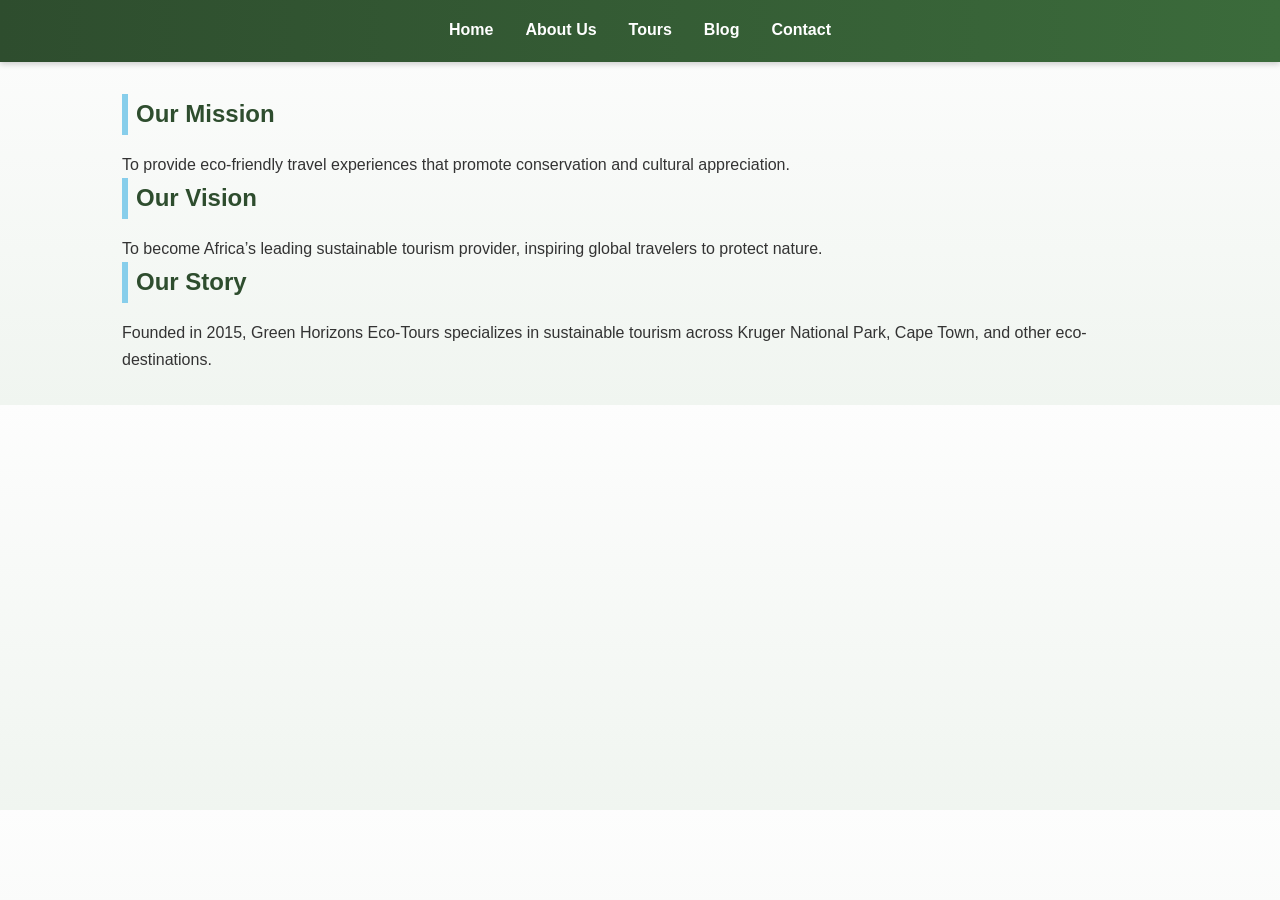
<file: updated website/about.html>
<!DOCTYPE html>
<html lang="en">
<head>
  <meta charset="UTF-8">
  <meta name="viewport" content="width=device-width, initial-scale=1.0">
  <title>About Us - Green Horizons Eco-Tours</title>
  <link rel="stylesheet" href="styles.css">
</head>
<body>
  <header>
    <nav>
      <ul>
        <li><a href="index.html">Home</a></li>
        <li><a href="about.html">About Us</a></li>
        <li><a href="tours.html">Tours</a></li>
        <li><a href="blog.html">Blog</a></li>
        <li><a href="contact.html">Contact</a></li>
      </ul>
    </nav>
  </header>
  <main>
    <h2>Our Mission</h2>
    <p>To provide eco-friendly travel experiences that promote conservation and cultural appreciation.</p>
    
    <h2>Our Vision</h2>
    <p>To become Africa’s leading sustainable tourism provider, inspiring global travelers to protect nature.</p>
    
    <h2>Our Story</h2>
    <p>Founded in 2015, Green Horizons Eco-Tours specializes in sustainable tourism across Kruger National Park, Cape Town, and other eco-destinations.</p>
  </main>
</body>
</html>
</file>
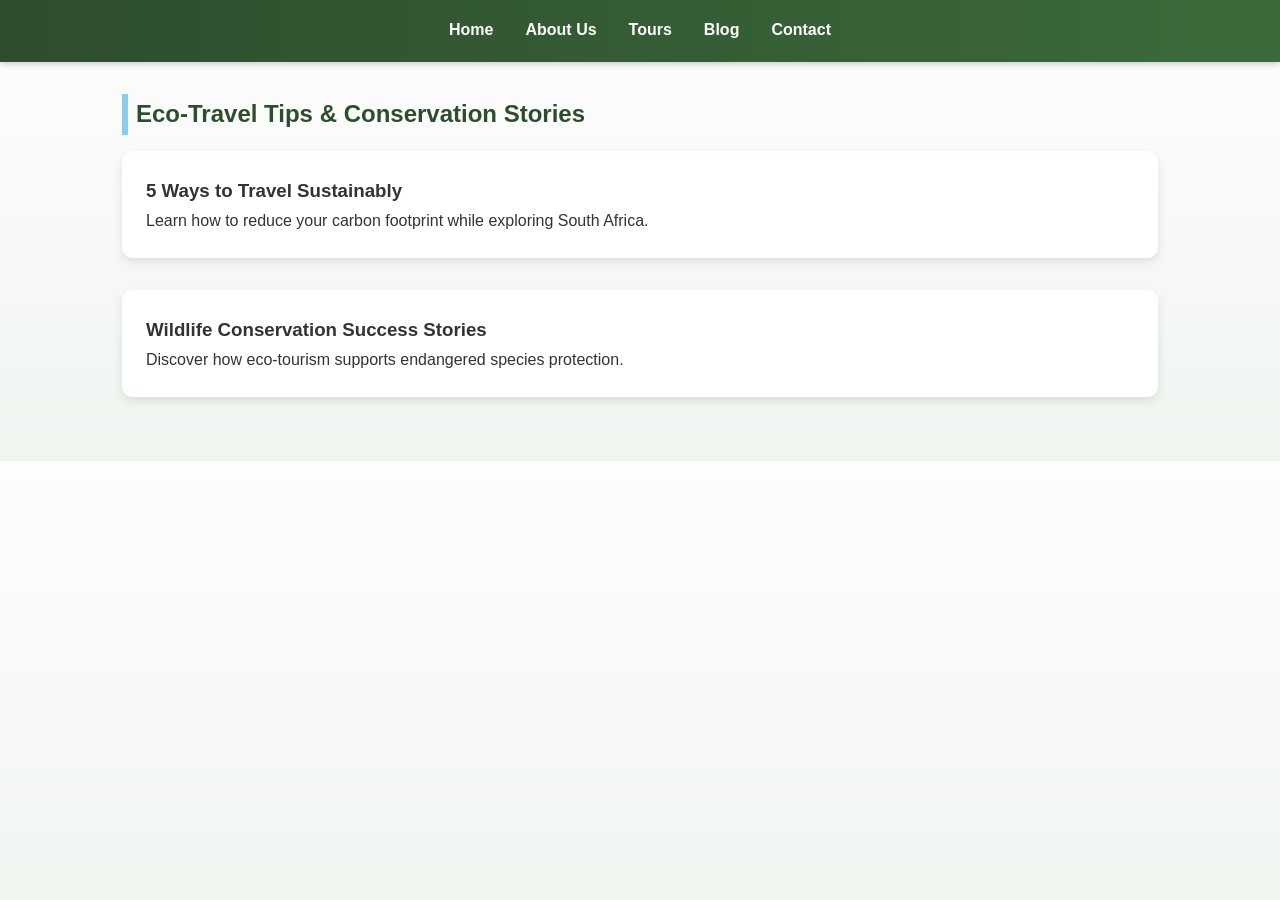
<file: updated website/blog.html>
<!DOCTYPE html>
<html lang="en">
<head>
  <meta charset="UTF-8">
  <meta name="viewport" content="width=device-width, initial-scale=1.0">
  <title>Blog - Green Horizons Eco-Tours</title>
  <link rel="stylesheet" href="styles.css">
</head>
<body>
  <header>
    <nav>
      <ul>
        <li><a href="index.html">Home</a></li>
        <li><a href="about.html">About Us</a></li>
        <li><a href="tours.html">Tours</a></li>
        <li><a href="blog.html">Blog</a></li>
        <li><a href="contact.html">Contact</a></li>
      </ul>
    </nav>
  </header>
  <main>
    <h2>Eco-Travel Tips & Conservation Stories</h2>
    <article>
      <h3>5 Ways to Travel Sustainably</h3>
      <p>Learn how to reduce your carbon footprint while exploring South Africa.</p>
    </article>
    <article>
      <h3>Wildlife Conservation Success Stories</h3>
      <p>Discover how eco-tourism supports endangered species protection.</p>
    </article>
  </main>
</body>
</html>
</file>
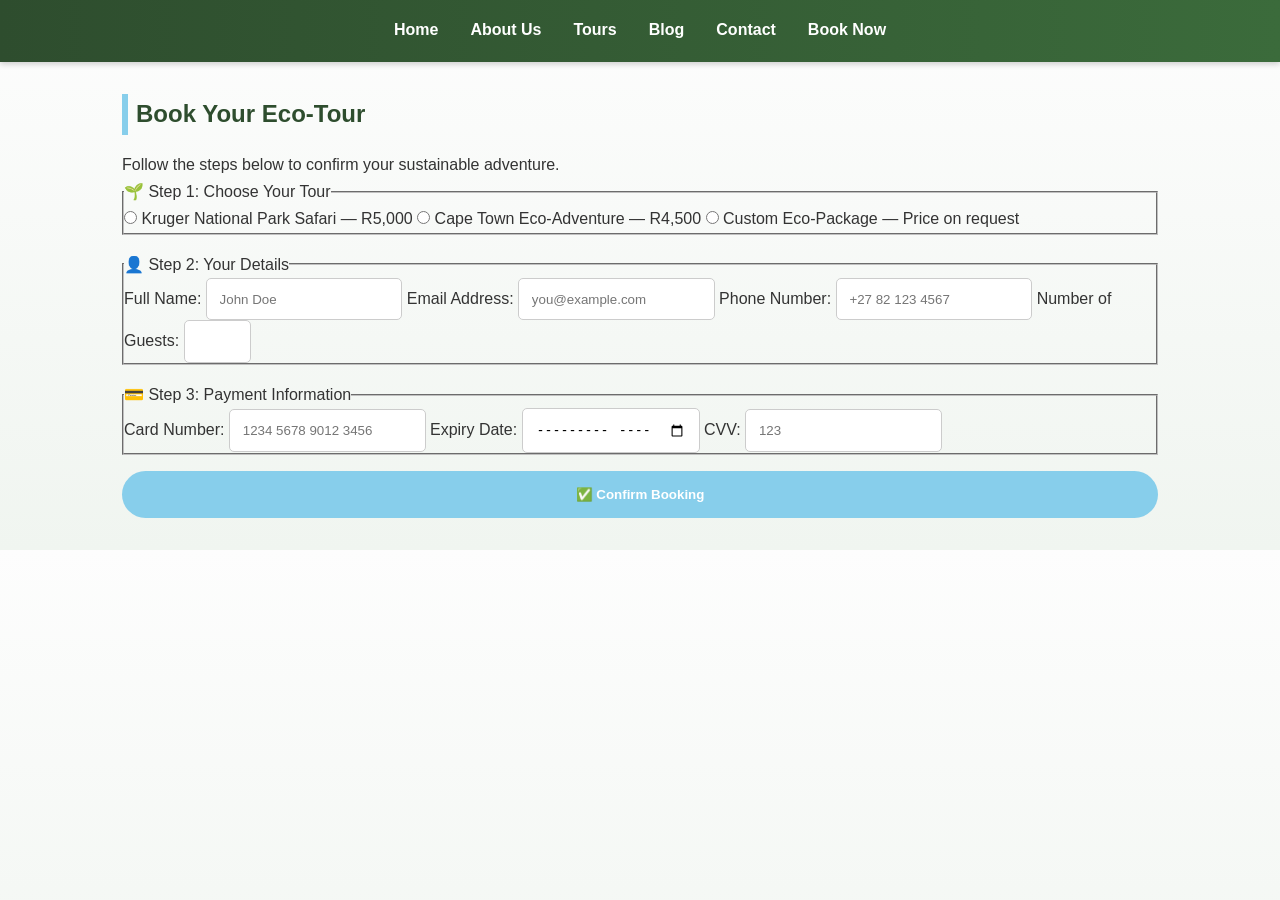
<file: updated website/booking.html>
<!DOCTYPE html>
<html lang="en">
<head>
  <meta charset="UTF-8">
  <meta name="viewport" content="width=device-width, initial-scale=1.0">
  <title>Book a Tour - Green Horizons Eco-Tours</title>
  <link rel="stylesheet" href="styles.css">
</head>
<body>
  <header>
    <nav>
      <ul>
        <li><a href="index.html">Home</a></li>
        <li><a href="about.html">About Us</a></li>
        <li><a href="tours.html">Tours</a></li>
        <li><a href="blog.html">Blog</a></li>
        <li><a href="contact.html">Contact</a></li>
        <li><a href="booking.html">Book Now</a></li>
      </ul>
    </nav>
  </header>

  <main>
    <h2>Book Your Eco-Tour</h2>
    <p>Follow the steps below to confirm your sustainable adventure.</p>

    <form action="process_booking.php" method="post" class="booking-form">

      <!-- Step 1 -->
      <fieldset>
        <legend>🌱 Step 1: Choose Your Tour</legend>
        <label>
          <input type="radio" name="tour" value="Kruger Safari" required>
          Kruger National Park Safari — R5,000
        </label>
        <label>
          <input type="radio" name="tour" value="Cape Town Adventure">
          Cape Town Eco-Adventure — R4,500
        </label>
        <label>
          <input type="radio" name="tour" value="Custom Package">
          Custom Eco-Package — Price on request
        </label>
      </fieldset>

      <!-- Step 2 -->
      <fieldset>
        <legend>👤 Step 2: Your Details</legend>
        <label for="fullname">Full Name:</label>
        <input type="text" id="fullname" name="fullname" placeholder="John Doe" required>

        <label for="email">Email Address:</label>
        <input type="email" id="email" name="email" placeholder="you@example.com" required>

        <label for="phone">Phone Number:</label>
        <input type="tel" id="phone" name="phone" placeholder="+27 82 123 4567" required>

        <label for="guests">Number of Guests:</label>
        <input type="number" id="guests" name="guests" min="1" max="10" required>
      </fieldset>

      <!-- Step 3 -->
      <fieldset>
        <legend>💳 Step 3: Payment Information</legend>
        <label for="card">Card Number:</label>
        <input type="text" id="card" name="card" placeholder="1234 5678 9012 3456" required>

        <label for="expiry">Expiry Date:</label>
        <input type="month" id="expiry" name="expiry" required>

        <label for="cvv">CVV:</label>
        <input type="text" id="cvv" name="cvv" maxlength="3" placeholder="123" required>
      </fieldset>

      <button type="submit" class="cta">✅ Confirm Booking</button>
    </form>
  </main>
</body>
</html>
</file>
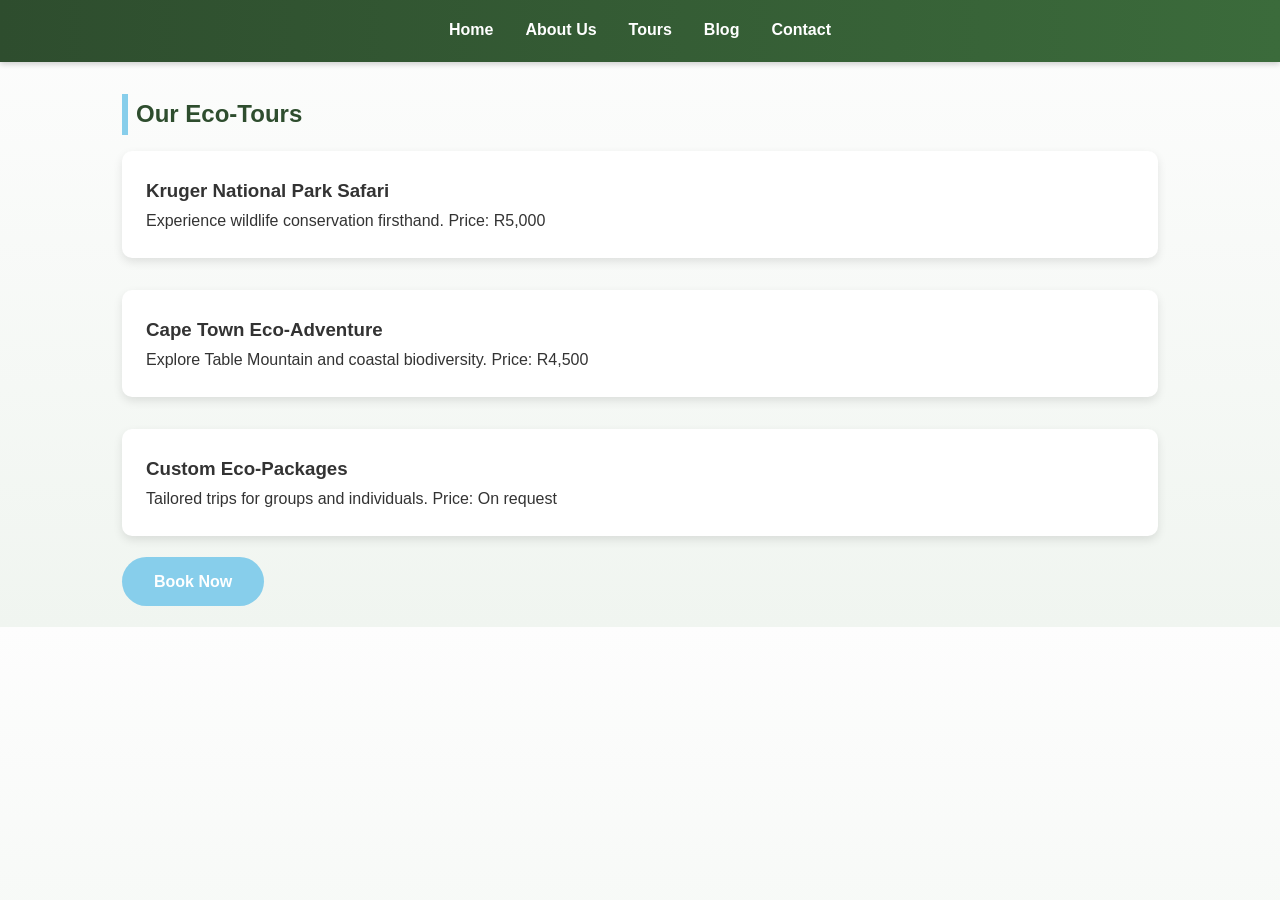
<file: updated website/tours.html>
<!DOCTYPE html>
<html lang="en">
<head>
  <meta charset="UTF-8">
  <meta name="viewport" content="width=device-width, initial-scale=1.0">
  <title>Tours - Green Horizons Eco-Tours</title>
  <link rel="stylesheet" href="styles.css">
</head>
<body>
  <header>
    <nav>
      <ul>
        <li><a href="index.html">Home</a></li>
        <li><a href="about.html">About Us</a></li>
        <li><a href="tours.html">Tours</a></li>
        <li><a href="blog.html">Blog</a></li>
        <li><a href="contact.html">Contact</a></li>
      </ul>
    </nav>
  </header>
  <main>
    <h2>Our Eco-Tours</h2>
    <section>
      <h3>Kruger National Park Safari</h3>
      <p>Experience wildlife conservation firsthand. Price: R5,000</p>
    </section>
    <section>
      <h3>Cape Town Eco-Adventure</h3>
      <p>Explore Table Mountain and coastal biodiversity. Price: R4,500</p>
    </section>
    <section>
      <h3>Custom Eco-Packages</h3>
      <p>Tailored trips for groups and individuals. Price: On request</p>
    </section>
    <a href="contact.html" class="cta">Book Now</a>
  </main>
</body>
</html>
</file>
<file: updated website/styles.css>
/* Reset */
* {
  margin: 0;
  padding: 0;
  box-sizing: border-box;
}

/* Fonts & Base */
body {
  font-family: 'Lato', 'Open Sans', sans-serif;
  background: linear-gradient(to bottom, #fdfdfd, #f0f5f0); /* soft eco gradient */
  color: #333;
  line-height: 1.7;
}

/* Navigation Bar */
nav {
  background: linear-gradient(90deg, #2e4d2e, #3b6b3b);
  padding: 1rem;
  box-shadow: 0 2px 6px rgba(0,0,0,0.2);
}

nav ul {
  list-style: none;
  display: flex;
  justify-content: center;
  flex-wrap: wrap;
}

nav ul li {
  margin: 0 1rem;
}

nav ul li a {
  color: #fff;
  text-decoration: none;
  font-weight: bold;
  position: relative;
  transition: color 0.3s ease;
}

nav ul li a::after {
  content: '';
  display: block;
  height: 3px;
  width: 0;
  background: #87ceeb;
  transition: width 0.3s;
  margin: auto;
}

nav ul li a:hover {
  color: #87ceeb;
}

nav ul li a:hover::after {
  width: 100%;
}

/* Hero Section */
.hero {
  background: url('hero-image.jpg') no-repeat center center/cover;
  color: #fff;
  text-align: center;
  padding: 6rem 2rem;
  animation: fadeIn 1.5s ease-in-out;
}

.hero h1 {
  font-size: 3.5rem;
  margin-bottom: 1rem;
  text-shadow: 2px 2px 6px rgba(0,0,0,0.5);
}

.hero p {
  font-size: 1.3rem;
  margin-bottom: 2rem;
}

.cta {
  background: #87ceeb;
  color: #fff;
  padding: 1rem 2rem;
  text-decoration: none;
  border-radius: 30px;
  font-weight: bold;
  transition: all 0.3s ease;
}

.cta:hover {
  background: #4682b4;
  transform: scale(1.05);
}

/* Main Content */
main {
  padding: 2rem;
  max-width: 1100px;
  margin: auto;
}

/* Headings */
h2 {
  color: #2e4d2e;
  margin-bottom: 1rem;
  border-left: 6px solid #87ceeb;
  padding-left: 0.5rem;
}

/* Cards for Tours & Blog */
section, article {
  background: #fff;
  padding: 1.5rem;
  margin-bottom: 2rem;
  border-radius: 10px;
  box-shadow: 0 4px 10px rgba(0,0,0,0.1);
  transition: transform 0.3s ease;
}

section:hover, article:hover {
  transform: translateY(-5px);
}

/* Forms */
form {
  display: flex;
  flex-direction: column;
  gap: 1rem;
}

input, textarea, button {
  padding: 0.8rem;
  border: 1px solid #ccc;
  border-radius: 5px;
  transition: border-color 0.3s ease;
}

input:focus, textarea:focus {
  border-color: #87ceeb;
  outline: none;
}

button {
  background: linear-gradient(90deg, #2e4d2e, #3b6b3b);
  color: #fff;
  font-weight: bold;
  cursor: pointer;
  border: none;
  transition: background 0.3s ease, transform 0.2s ease;
}

button:hover {
  background: linear-gradient(90deg, #3b6b3b, #4682b4);
  transform: scale(1.05);
}

/* Animations */
@keyframes fadeIn {
  from {opacity: 0;}
  to {opacity: 1;}
}

/* Responsive */
@media (max-width: 768px) {
  nav ul {
    flex-direction: column;
    align-items: center;
  }

  .hero h1 {
    font-size: 2.2rem;
  }

  .hero p {
    font-size: 1rem;
  }
}
</file>
